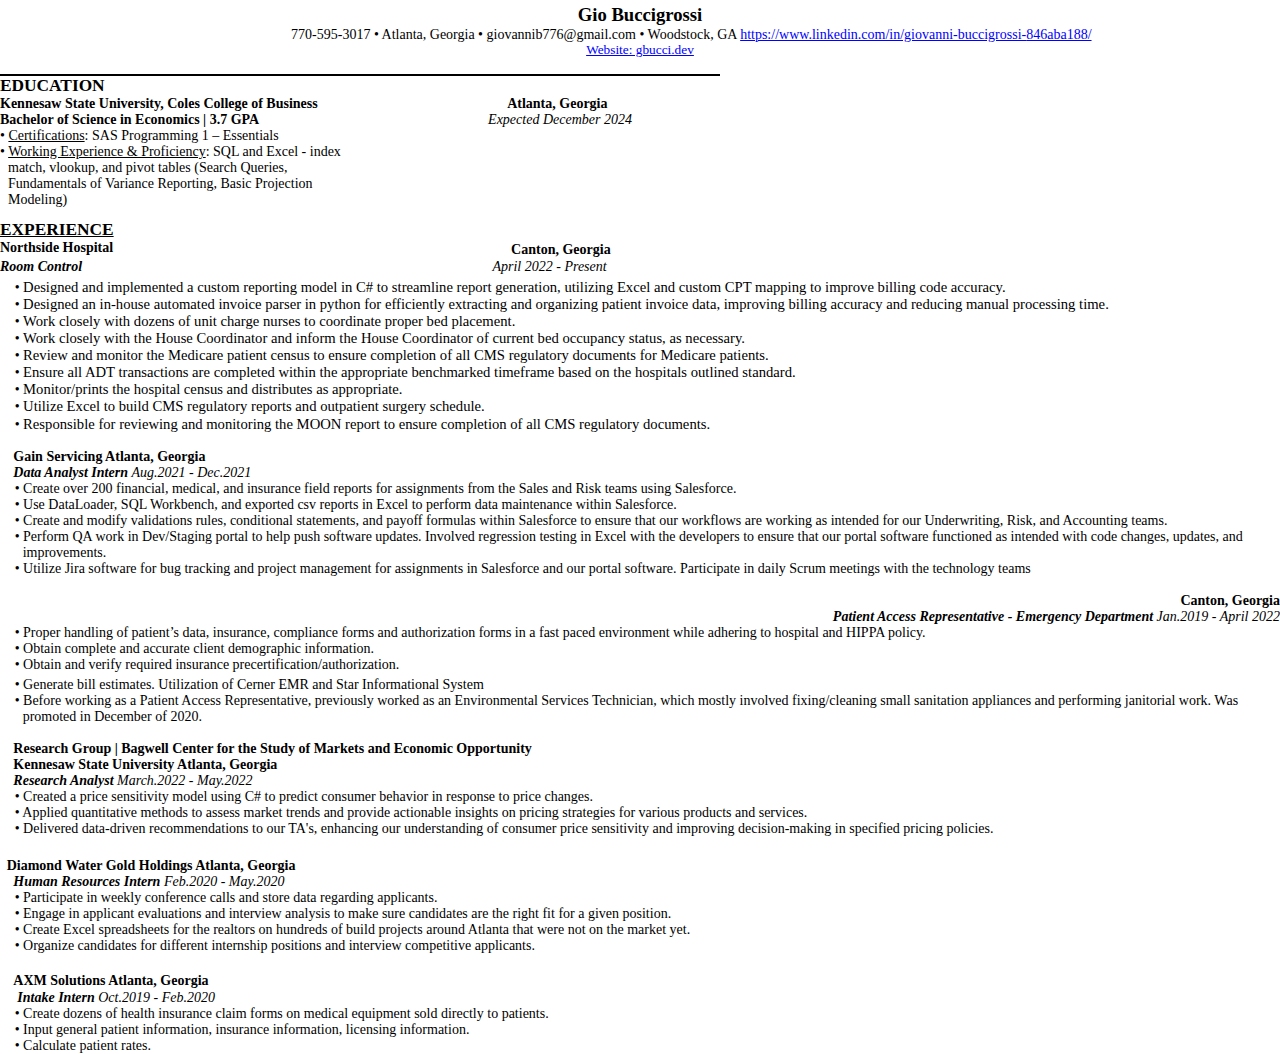
<file: stylish-portfolio/img/Resume20.1-converted.html>
<!DOCTYPE  html PUBLIC "-//W3C//DTD XHTML 1.0 Transitional//EN" "http://www.w3.org/TR/xhtml1/DTD/xhtml1-transitional.dtd">
<html xmlns="http://www.w3.org/1999/xhtml" xml:lang="en" lang="en"><head><meta http-equiv="Content-Type" content="text/html; charset=utf-8"/><title>ef65569c-18b0-4fc0-bc87-9c8e9592d60e</title><style type="text/css"> * {margin:0; padding:0; text-indent:0; }
 h1 { color: black; font-family:"Times New Roman", serif; font-style: normal; font-weight: bold; text-decoration: none; font-size: 14pt; }
 p { color: black; font-family:"Times New Roman", serif; font-style: normal; font-weight: normal; text-decoration: none; font-size: 10.5pt; margin:0pt; }
 .s1 { color: black; font-family:"Times New Roman", serif; font-style: normal; font-weight: normal; text-decoration: none; font-size: 10.5pt; }
 .a, a { color: #00F; font-family:"Times New Roman", serif; font-style: normal; font-weight: normal; text-decoration: underline; font-size: 10.5pt; }
 .s2 { color: #00F; font-family:"Times New Roman", serif; font-style: normal; font-weight: normal; text-decoration: underline; font-size: 10pt; }
 .s3 { color: black; font-family:"Times New Roman", serif; font-style: normal; font-weight: bold; text-decoration: none; font-size: 13pt; }
 .s4 { color: black; font-family:"Times New Roman", serif; font-style: normal; font-weight: bold; text-decoration: none; font-size: 10.5pt; }
 .s6 { color: black; font-family:"Times New Roman", serif; font-style: normal; font-weight: normal; text-decoration: none; font-size: 10.5pt; }
 .s7 { color: black; font-family:"Times New Roman", serif; font-style: italic; font-weight: normal; text-decoration: none; font-size: 10.5pt; }
 .s8 { color: black; font-family:"Times New Roman", serif; font-style: normal; font-weight: bold; text-decoration: underline; font-size: 13pt; }
 .s9 { color: black; font-family:"Times New Roman", serif; font-style: italic; font-weight: bold; text-decoration: none; font-size: 10.5pt; }
 .s10 { color: black; font-family:"Times New Roman", serif; font-style: normal; font-weight: normal; text-decoration: none; font-size: 11pt; }
 h2 { color: black; font-family:"Times New Roman", serif; font-style: normal; font-weight: bold; text-decoration: none; font-size: 10.5pt; }
 .s11 { color: black; font-family:"Times New Roman", serif; font-style: italic; font-weight: bold; text-decoration: none; font-size: 10.5pt; }
 .s12 { color: black; font-family:"Times New Roman", serif; font-style: italic; font-weight: normal; text-decoration: none; font-size: 10.5pt; }
 li {display: block; }
 #l1 {padding-left: 0pt; }
 #l1> li>*:first-child:before {content: "• "; color: black; font-family:"Times New Roman", serif; font-style: normal; font-weight: normal; text-decoration: none; font-size: 10.5pt; }
 li {display: block; }
 #l2 {padding-left: 0pt; }
 #l2> li>*:first-child:before {content: "• "; color: black; font-family:"Times New Roman", serif; font-style: normal; font-weight: normal; text-decoration: none; font-size: 10.5pt; }
 table, tbody {vertical-align: top; overflow: visible; }
</style></head><body><h1 style="padding-top: 3pt;text-indent: 0pt;text-align: center;">Gio Buccigrossi</h1><p style="padding-top: 1pt;padding-left: 77pt;text-indent: 0pt;text-align: center;"><a href="mailto:giovannib776@gmail.com" class="s1" target="_blank">770-595-3017 • Atlanta, Georgia • </a><a href="https://www.linkedin.com/in/giovanni-buccigrossi-846aba188/" class="s1" target="_blank">giovannib776@gmail.com • Woodstock, GA </a><a href="https://www.linkedin.com/in/giovanni-buccigrossi-846aba188/" class="a" target="_blank">https://www.linkedin.com/in/giovanni-buccigrossi-</a><a href="https://www.linkedin.com/in/giovanni-buccigrossi-846aba188/" target="_blank">846aba188/</a></p><p style="text-indent: 0pt;line-height: 11pt;text-align: center;"><a href="https://gbucci.dev/" class="s2">Website: gbucci.dev</a></p><p style="text-indent: 0pt;text-align: left;"><br/></p><table style="border-collapse:collapse" cellspacing="0"><tr style="height:16pt"><td style="width:312pt;border-top-style:solid;border-top-width:2pt"><p class="s3" style="text-indent: 0pt;line-height: 15pt;text-align: left;">EDUCATION</p></td><td style="width:228pt;border-top-style:solid;border-top-width:2pt"><p style="text-indent: 0pt;text-align: left;"><br/></p></td></tr><tr style="height:90pt"><td style="width:312pt"><p class="s4" style="padding-right: 37pt;text-indent: 0pt;text-align: left;">Kennesaw State University, Coles College of Business Bachelor of Science in Economics | 3.7 GPA</p><ul id="l1"><li data-list-text="•"><p class="s6" style="padding-left: 6pt;text-indent: -6pt;line-height: 12pt;text-align: left;"><u>Certifications</u>: SAS Programming 1 – Essentials</p></li><li data-list-text="•"><p class="s6" style="padding-left: 6pt;padding-right: 53pt;text-indent: -6pt;text-align: left;"><u>Working Experience &amp; Proficiency</u>: SQL and Excel - index match, vlookup, and pivot tables (Search Queries, Fundamentals of Variance Reporting, Basic Projection Modeling)</p></li></ul></td><td style="width:228pt"><p class="s4" style="padding-right: 16pt;text-indent: 0pt;line-height: 12pt;text-align: center;">Atlanta, Georgia</p><p class="s7" style="padding-left: 4pt;padding-right: 16pt;text-indent: 0pt;line-height: 12pt;text-align: center;">Expected December 2024</p></td></tr><tr style="height:33pt"><td style="width:312pt"><p class="s8" style="padding-top: 3pt;text-indent: 0pt;text-align: left;">EXPERIENCE</p><p class="s4" style="text-indent: 0pt;line-height: 12pt;text-align: left;">Northside Hospital</p></td><td style="width:228pt"><p style="padding-top: 7pt;text-indent: 0pt;text-align: left;"><br/></p><p class="s4" style="padding-right: 82pt;text-indent: 0pt;line-height: 12pt;text-align: right;">Canton, Georgia</p></td></tr><tr style="height:13pt"><td style="width:312pt"><p class="s9" style="text-indent: 0pt;line-height: 11pt;text-align: left;">Room Control</p></td><td style="width:228pt"><p class="s7" style="padding-right: 85pt;text-indent: 0pt;line-height: 11pt;text-align: right;">April 2022 - Present</p></td></tr></table><ul id="l2"><li data-list-text="•"><p class="s10" style="padding-top: 1pt;padding-left: 16pt;text-indent: -5pt;text-align: left;">	Designed and implemented a custom reporting model in C# to streamline report generation, utilizing Excel and custom CPT mapping to improve billing code accuracy.</p></li><li data-list-text="•"><p class="s10" style="padding-left: 16pt;text-indent: -5pt;text-align: left;">	Designed an in-house automated invoice parser in python for efficiently extracting and organizing patient invoice data, improving billing accuracy and reducing manual processing time.</p></li><li data-list-text="•"><p class="s10" style="padding-left: 17pt;text-indent: -6pt;line-height: 12pt;text-align: left;">Work closely with dozens of unit charge nurses to coordinate proper bed placement.</p></li><li data-list-text="•"><p class="s10" style="padding-left: 17pt;text-indent: -6pt;text-align: left;">Work closely with the House Coordinator and inform the House Coordinator of current bed occupancy status, as necessary.</p></li><li data-list-text="•"><p class="s10" style="padding-left: 17pt;text-indent: -6pt;text-align: left;">Review and monitor the Medicare patient census to ensure completion of all CMS regulatory documents for Medicare patients.</p></li><li data-list-text="•"><p class="s10" style="padding-left: 17pt;text-indent: -6pt;text-align: left;">Ensure all ADT transactions are completed within the appropriate benchmarked timeframe based on the hospitals outlined standard.</p></li><li data-list-text="•"><p class="s10" style="padding-left: 17pt;text-indent: -6pt;line-height: 13pt;text-align: left;">Monitor/prints the hospital census and distributes as appropriate.</p></li><li data-list-text="•"><p class="s10" style="padding-left: 17pt;text-indent: -6pt;line-height: 13pt;text-align: left;">Utilize Excel to build CMS regulatory reports and outpatient surgery schedule.</p></li><li data-list-text="•"><p class="s10" style="padding-left: 17pt;text-indent: -6pt;text-align: left;">Responsible for reviewing and monitoring the MOON report to ensure completion of all CMS regulatory documents.</p><p style="text-indent: 0pt;text-align: left;"><br/></p><h2 style="padding-left: 10pt;text-indent: 0pt;text-align: left;"><a name="bookmark0">&zwnj;</a>Gain Servicing                                        Atlanta, Georgia</h2><p class="s11" style="padding-left: 10pt;text-indent: 0pt;text-align: left;">Data Analyst Intern                                   <span class="s12">Aug.2021 - Dec.2021</span></p></li><li data-list-text="•"><p style="padding-left: 17pt;text-indent: -6pt;text-align: left;">Create over 200 financial, medical, and insurance field reports for assignments from the Sales and Risk teams using Salesforce.</p></li><li data-list-text="•"><p style="padding-left: 17pt;text-indent: -6pt;text-align: left;">Use DataLoader, SQL Workbench, and exported csv reports in Excel to perform data maintenance within Salesforce.</p></li><li data-list-text="•"><p style="padding-left: 17pt;text-indent: -6pt;text-align: left;">Create and modify validations rules, conditional statements, and payoff formulas within Salesforce to ensure that our workflows are working as intended for our Underwriting, Risk, and Accounting teams.</p></li><li data-list-text="•"><p style="padding-left: 17pt;text-indent: -6pt;text-align: left;">Perform QA work in Dev/Staging portal to help push software updates. Involved regression testing in Excel with the developers to ensure that our portal software functioned as intended with code changes, updates, and improvements.</p></li><li data-list-text="•"><p style="padding-left: 17pt;text-indent: -6pt;text-align: left;">Utilize Jira software for bug tracking and project management for assignments in Salesforce and our portal software. Participate in daily Scrum meetings with the technology teams</p><p style="text-indent: 0pt;text-align: left;"><br/></p><h2 style="text-indent: 0pt;text-align: right;"><a name="bookmark1">&zwnj;</a>Canton, Georgia</h2><p class="s11" style="text-indent: 0pt;text-align: right;">Patient Access Representative - Emergency Department               <span class="s12">Jan.2019 - April 2022</span></p></li><li data-list-text="•"><p style="padding-left: 17pt;text-indent: -6pt;text-align: left;">Proper handling of patient’s data, insurance, compliance forms and authorization forms in a fast paced environment while adhering to hospital and HIPPA policy.</p></li><li data-list-text="•"><p style="padding-left: 17pt;text-indent: -6pt;text-align: left;">Obtain complete and accurate client demographic information.</p></li><li data-list-text="•"><p style="padding-left: 17pt;text-indent: -6pt;text-align: left;">Obtain and verify required insurance precertification/authorization.</p></li><li data-list-text="•"><p style="padding-top: 3pt;padding-left: 17pt;text-indent: -6pt;text-align: left;">Generate bill estimates. Utilization of Cerner EMR and Star Informational System</p></li><li data-list-text="•"><p style="padding-left: 17pt;text-indent: -6pt;text-align: left;">Before working as a Patient Access Representative, previously worked as an Environmental Services Technician, which mostly involved fixing/cleaning small sanitation appliances and performing janitorial work. Was promoted in December of 2020.</p><h2 style="padding-top: 12pt;padding-left: 10pt;text-indent: 0pt;line-height: 12pt;text-align: left;"><a name="bookmark2">&zwnj;</a>Research Group | Bagwell Center for the Study of Markets and Economic Opportunity</h2><h2 style="padding-left: 10pt;text-indent: 0pt;line-height: 12pt;text-align: left;"><a name="bookmark3">&zwnj;</a>Kennesaw State University                                  Atlanta, Georgia</h2><p class="s11" style="padding-left: 10pt;text-indent: 0pt;text-align: left;">Research Analyst                                     <span class="s12">March.2022 - May.2022</span></p></li><li data-list-text="•"><p style="padding-left: 17pt;text-indent: -6pt;text-align: left;">Created a price sensitivity model using C# to predict consumer behavior in response to price changes.</p></li><li data-list-text="•"><p style="padding-left: 13pt;text-indent: -2pt;text-align: left;">Applied quantitative methods to assess market trends and provide actionable insights on pricing strategies for various products and services.</p></li><li data-list-text="•"><p style="padding-left: 17pt;text-indent: -6pt;text-align: left;">Delivered data-driven recommendations to our TA&#39;s, enhancing our understanding of consumer price sensitivity and improving decision-making in specified pricing policies.</p><p style="padding-top: 4pt;text-indent: 0pt;text-align: left;"><br/></p><h2 style="padding-left: 5pt;text-indent: 0pt;text-align: left;"><a name="bookmark4">&zwnj;</a>Diamond Water Gold Holdings                               Atlanta, Georgia</h2><p class="s11" style="padding-left: 10pt;text-indent: 0pt;text-align: left;">Human Resources Intern                                 <span class="s12">Feb.2020 - May.2020</span></p></li><li data-list-text="•"><p style="padding-left: 17pt;text-indent: -6pt;text-align: left;">Participate in weekly conference calls and store data regarding applicants.</p></li><li data-list-text="•"><p style="padding-left: 17pt;text-indent: -6pt;text-align: left;">Engage in applicant evaluations and interview analysis to make sure candidates are the right fit for a given position.</p></li><li data-list-text="•"><p style="padding-left: 17pt;text-indent: -6pt;text-align: left;">Create Excel spreadsheets for the realtors on hundreds of build projects around Atlanta that were not on the market yet.</p></li><li data-list-text="•"><p style="padding-left: 17pt;text-indent: -6pt;text-align: left;">Organize candidates for different internship positions and interview competitive applicants.</p><p style="padding-top: 2pt;text-indent: 0pt;text-align: left;"><br/></p><h2 style="padding-left: 10pt;text-indent: 0pt;text-align: left;"><a name="bookmark5">&zwnj;</a>AXM Solutions                                       Atlanta, Georgia</h2><p class="s11" style="padding-top: 1pt;padding-left: 13pt;text-indent: 0pt;text-align: left;">Intake Intern                                        <span class="s12">Oct.2019 - Feb.2020</span></p></li><li data-list-text="•"><p style="padding-left: 17pt;text-indent: -6pt;text-align: left;">Create dozens of health insurance claim forms on medical equipment sold directly to patients.</p></li><li data-list-text="•"><p style="padding-left: 17pt;text-indent: -6pt;line-height: 12pt;text-align: left;">Input general patient information, insurance information, licensing information.</p></li><li data-list-text="•"><p style="padding-left: 17pt;text-indent: -6pt;line-height: 12pt;text-align: left;">Calculate patient rates.</p></li></ul></body></html>
</file>
